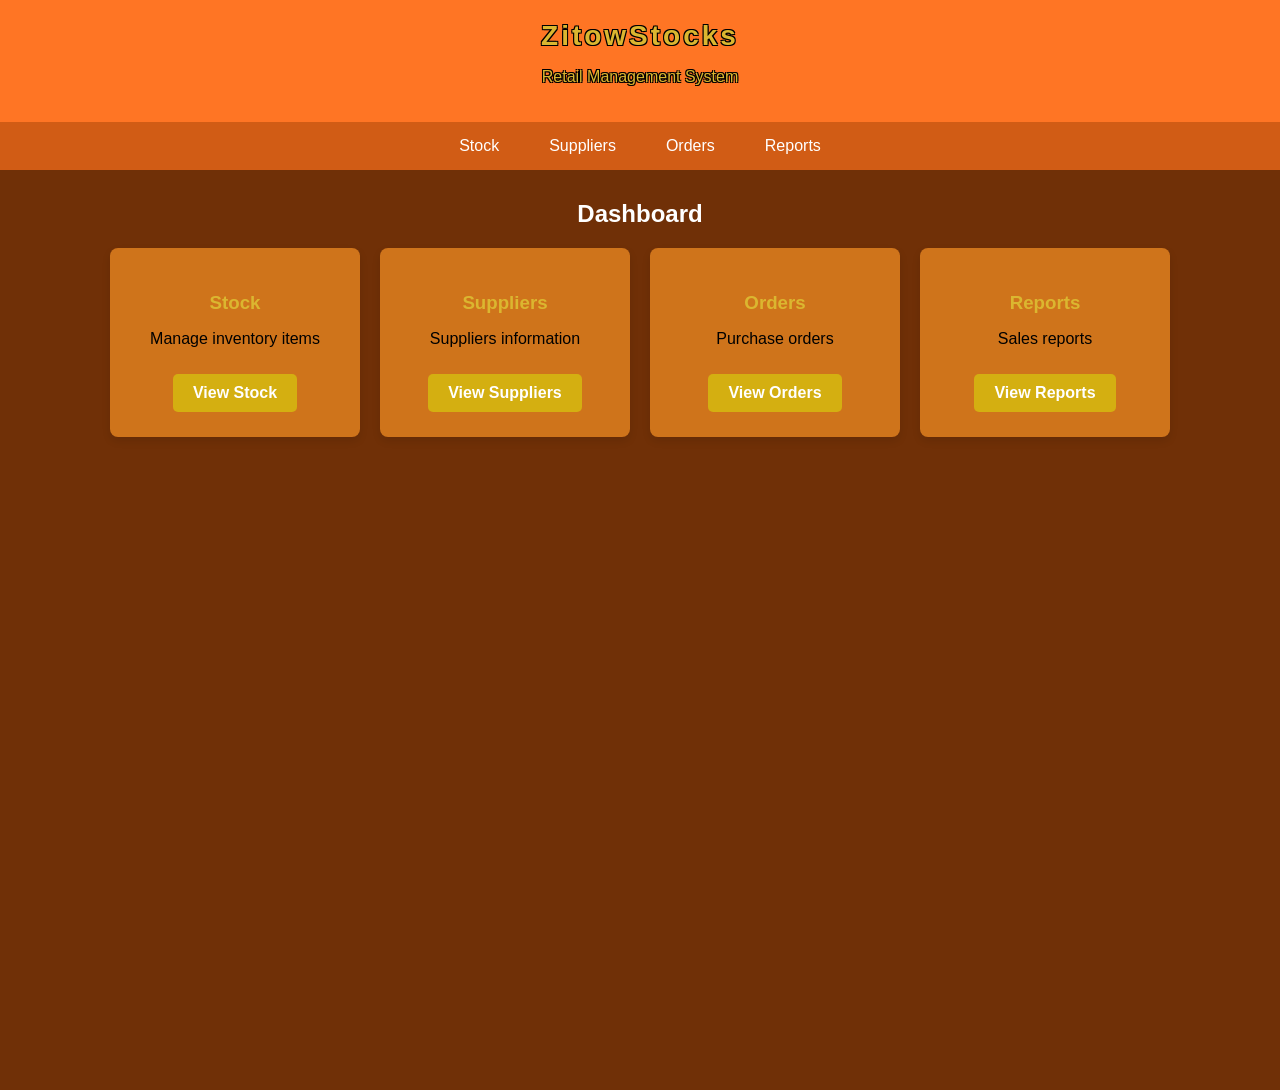
<file: STOCKMASTER/index.html>
<!DOCTYPE html>
<html lang="en">
<head>
    <meta charset="UTF-8">
    <title>ZitowStocks</title>
    
	<meta charset="UTF-8">
    <title>Home</title>
    <link rel="stylesheet" href="stock.css">
	
</head>
<body>

<header>
    <div class="logo">ZitowStocks</div>
    <p class="retail">Retail Management System</p>
</header>

<nav>
    <a href="viewstock.html">Stock</a>
    <a href="suppliers.html">Suppliers</a>
    <a href="orders.html">Orders</a>
    <a href="reports.html">Reports</a>
</nav>

<div class="container">
    <h2>Dashboard</h2>
    <div class="cards">
        
        <div class="card">
            <h3>Stock</h3>
            <p>Manage inventory items</p>
            <a href="viewstock.html" class="btn">View Stock</a>
        </div>

        <div class="card">
            <h3>Suppliers</h3>
            <p>Suppliers information</p>
            <a href="suppliers.html" class="btn">View Suppliers</a>
        </div>

        <div class="card">
            <h3>Orders</h3>
            <p>Purchase orders</p>
            <a href="orders.html" class="btn">View Orders</a>
        </div>

        <div class="card">
            <h3>Reports</h3>
            <p>Sales reports</p>
            <a href="reports.html" class="btn">View Reports</a>
        </div>

    </div>
</div>

</body>
</html>
</file>
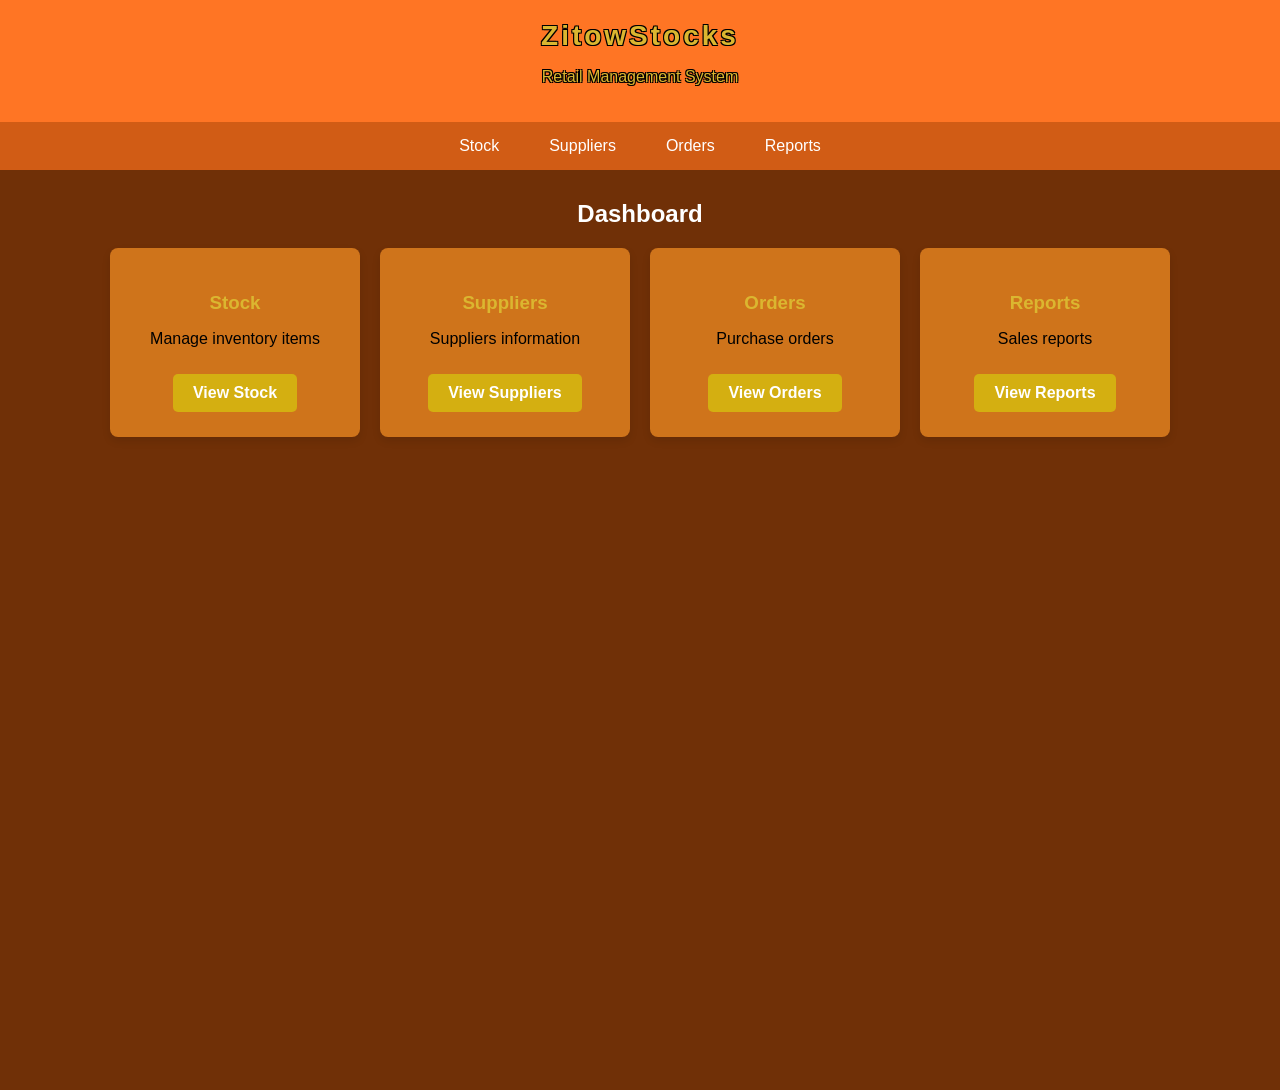
<file: STOCKMASTER/stock.html>
<!DOCTYPE html>
<html lang="en">
<head>
    <meta charset="UTF-8">
    <title>ZitowStocks</title>
    
	<meta charset="UTF-8">
    <title>Home</title>
    <link rel="stylesheet" href="stock.css">
	
</head>
<body>

<header>
    <div class="logo">ZitowStocks</div>
    <p class="retail">Retail Management System</p>
</header>

<nav>
    <a href="viewstock.html">Stock</a>
    <a href="suppliers.html">Suppliers</a>
    <a href="orders.html">Orders</a>
    <a href="reports.html">Reports</a>
</nav>

<div class="container">
    <h2>Dashboard</h2>
    <div class="cards">
        
        <div class="card">
            <h3>Stock</h3>
            <p>Manage inventory items</p>
            <a href="viewstock.html" class="btn">View Stock</a>
        </div>

        <div class="card">
            <h3>Suppliers</h3>
            <p>Suppliers information</p>
            <a href="suppliers.html" class="btn">View Suppliers</a>
        </div>

        <div class="card">
            <h3>Orders</h3>
            <p>Purchase orders</p>
            <a href="orders.html" class="btn">View Orders</a>
        </div>

        <div class="card">
            <h3>Reports</h3>
            <p>Sales reports</p>
            <a href="reports.html" class="btn">View Reports</a>
        </div>

    </div>
</div>

</body>
</html>
</file>
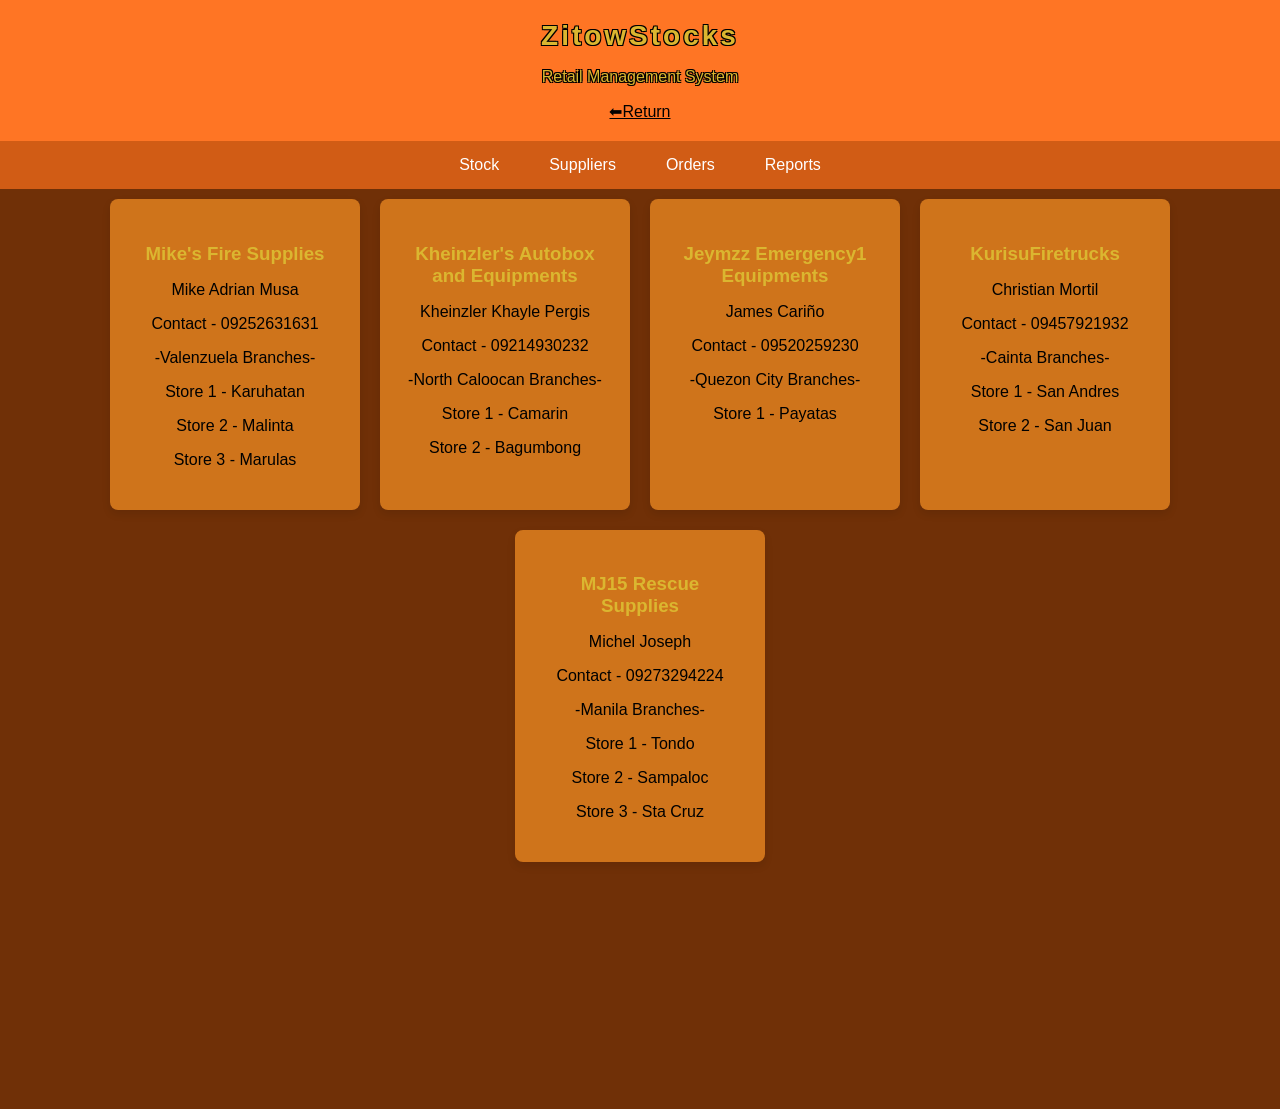
<file: STOCKMASTER/suppliers.html>
<!DOCTYPE html>
<html lang="en">
<head>
    <meta charset="UTF-8">
    <title>ZitowStocks</title>
	<meta charset="UTF-8">
    <link rel="stylesheet" href="stock.css">
	
</head>
<body>
<header>
    <div class="logo">ZitowStocks</div>
    <p class="retail">Retail Management System</p>
	<a href="index.html" style="color: #000000">⬅Return</a>
</header>
<nav>
    <a href="viewstock.html">Stock</a>
    <a href="suppliers.html">Suppliers</a>
    <a href="orders.html">Orders</a>
    <a href="reports.html">Reports</a>
</nav>

<div class="container">
    
    <div class="cards">
	
        <div class="card">
            <h3>Mike's Fire Supplies</h3>
			<p>Mike Adrian Musa</p>
            <p>Contact - 09252631631</p>
			<p>-Valenzuela Branches-</p>
			<p>Store 1 - Karuhatan</p>
			<p>Store 2 - Malinta</p>
			<p>Store 3 - Marulas</p>
        </div>

        <div class="card">
			<h3>Kheinzler's Autobox and Equipments</h3>
            <p>Kheinzler Khayle Pergis</p>
            <p>Contact - 09214930232</p>
			<p>-North Caloocan Branches-</p>
			<p>Store 1 - Camarin</p>
			<p>Store 2 - Bagumbong</p>
        </div>

        <div class="card">
            <h3>Jeymzz Emergency1 Equipments</h3>
			<p>James Cariño</p>
            <p>Contact - 09520259230</p>
			<p>-Quezon City Branches-</p>
			<p>Store 1 - Payatas</p>
        </div>

        <div class="card">
            <h3>KurisuFiretrucks</h3>
			<p>Christian Mortil</p>
            <p>Contact - 09457921932</p>
			<p>-Cainta Branches-</p>
			<p>Store 1 - San Andres</p>
			<p>Store 2 - San Juan</p>
        </div>
		
		<div class="card">
            <h3>MJ15 Rescue Supplies</h3>
			<p>Michel Joseph</p>
            <p>Contact - 09273294224</p>
			<p>-Manila Branches-</p>
			<p>Store 1 - Tondo</p>
			<p>Store 2 - Sampaloc</p>
			<p>Store 3 - Sta Cruz</p>
        </div>

    </div>
</div>

</body>
</html>
</file>
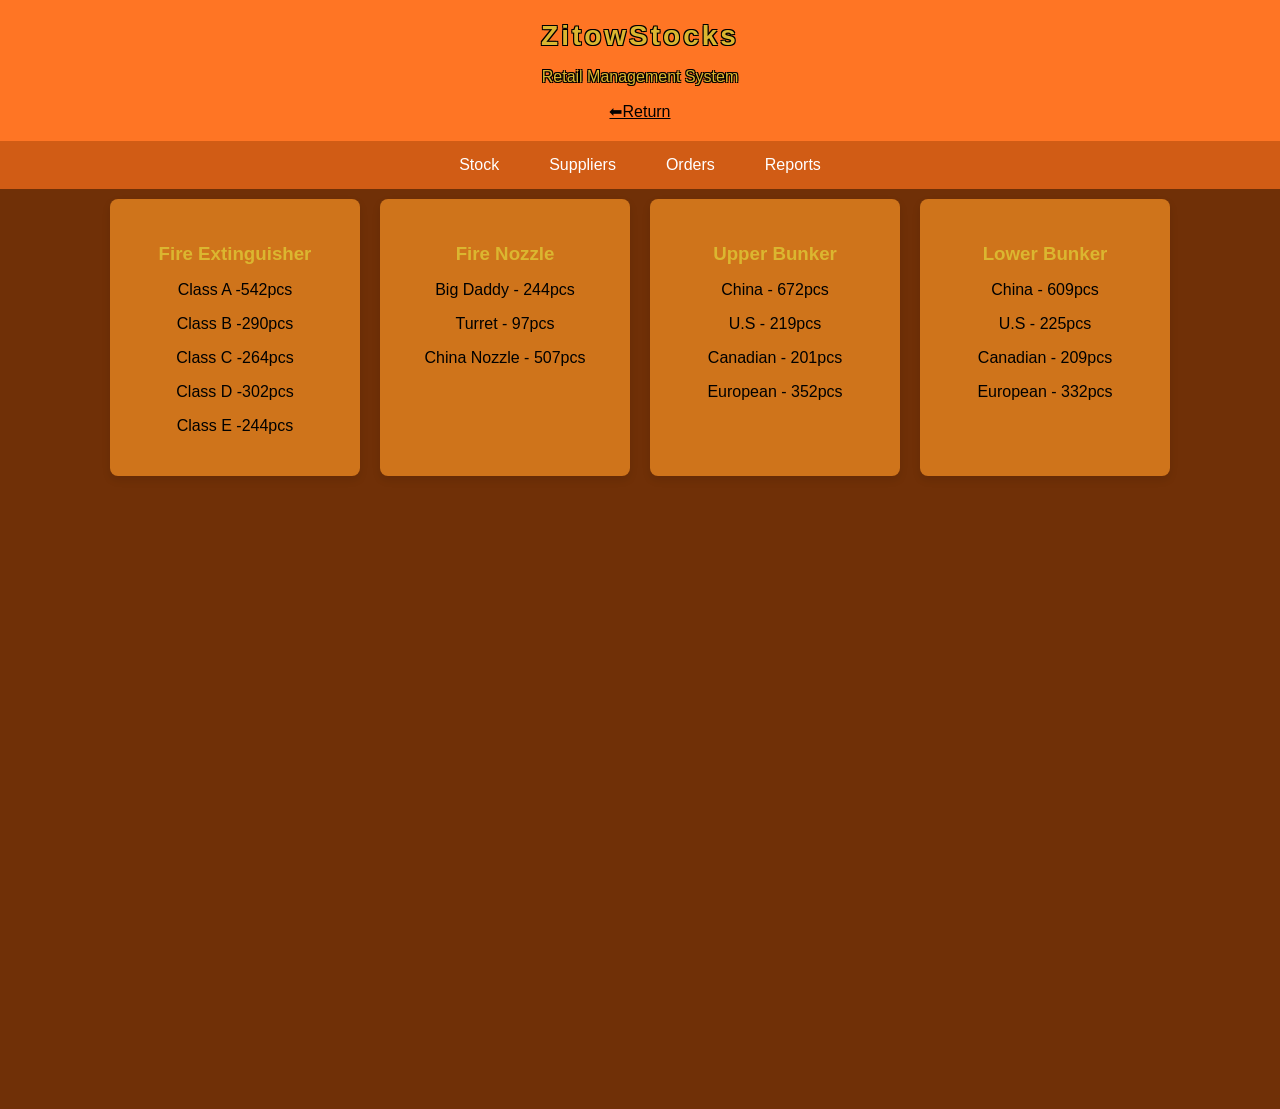
<file: STOCKMASTER/viewstock.html>
<!DOCTYPE html>
<html lang="en">
<head>
    <meta charset="UTF-8">
    <title>ZitowStocks</title>
    
	<meta charset="UTF-8">
    <title>Home</title>
    <link rel="stylesheet" href="stock.css">
	
</head>
<body>

<header>
    <div class="logo">ZitowStocks</div>
    <p class="retail">Retail Management System</p>
	<a href="index.html" style="color: #000000">⬅Return</a>
</header>
<nav>
    <a href="viewstock.html">Stock</a>
    <a href="suppliers.html">Suppliers</a>
    <a href="orders.html">Orders</a>
    <a href="reports.html">Reports</a>
</nav>

<div class="container">
    
    <div class="cards">
	
        <div class="card">
            <h3>Fire Extinguisher</h3>
            <p>Class A -542pcs</p>
			<p>Class B -290pcs</p>
			<p>Class C -264pcs</p>
			<p>Class D -302pcs</p>
			<p>Class E -244pcs</p>
        </div>

        <div class="card">
            <h3>Fire Nozzle</h3>
            <p>Big Daddy - 244pcs</p>
			<p>Turret - 97pcs</p>
			<p>China Nozzle - 507pcs</p>
        </div>

        <div class="card">
            <h3>Upper Bunker</h3>
            <p>China - 672pcs</p>
			<p>U.S - 219pcs</p>
			<p>Canadian - 201pcs</p>
			<p>European - 352pcs</p>
        </div>

        <div class="card">
            <h3>Lower Bunker</h3>
            <p>China - 609pcs</p>
			<p>U.S - 225pcs</p>
			<p>Canadian - 209pcs</p>
			<p>European - 332pcs</p>
        </div>

    </div>
</div>

</body>
</html>
</file>
<file: STOCKMASTER/stock.css>
body {
            margin: 0;
            font-family: Arial, sans-serif;
            background-color: #f4f6f9;
        }

        header {
            background-color: #FF7524;
            color: white;
            padding: 20px;
            text-align: center;
        }

        .logo {
            font-size: 28px;
            font-weight: bold;
            letter-spacing: 3px;
			color: #DBB630;
			text-shadow:
			-1px -1px 0 #000,
			1px -1px 0 #000,
			-1px 1px 0 #000,
			1px 1px 0 #000;
        }

        nav {
            background-color: #D15C15;
            display: flex;
            justify-content: center;
        }

        nav a {
            color: white;
            text-decoration: none;
            padding: 15px 25px;
            display: block;
        }

        nav a:hover {
            background-color: #703007;
        }

        .container {
            padding: 10px;
            text-align: center;
			background-color: #703007;
			font-family: arial, sans-serif;
			min-height: 100vh;
        }

        .cards {
            display: flex;
            justify-content: center;
            gap: 20px;
            flex-wrap: wrap;
        }

        .card {
            background: #CF741B;
            padding: 25px;
            width: 200px;
            border-radius: 8px;
            box-shadow: 0 4px 8px rgba(0,0,0,0.1);
        }

        .card h3 {
            margin-bottom: 15px;
			color: #DBB630;
        }

        .btn {
            display: inline-block;
            padding: 10px 20px;
            margin-top: 10px;
            background-color: #D4AF11;
            color: white;
            text-decoration: none;
            border-radius: 5px;
            font-weight: bold;
        }

        .btn:hover {
            background-color: #D4B94C;
        }
		
		.retail {
			color: #DBB630;
			text-shadow:
			-1px -1px 0 #000,
			1px -1px 0 #000,
			-1px 1px 0 #000,
			1px 1px 0 #000;
		}
		
		.container h2 {
			color: white;
		}
		
		table {
			width: 60%;
			margin: auto;
			border-collapse: collapse;
			background-color: white;
		}

		th, td {
			padding: 12px;
			border: 1px solid black;
			text-align: center;
		}

		th {
			background-color: orange;
			color: white;
		}
</file>
